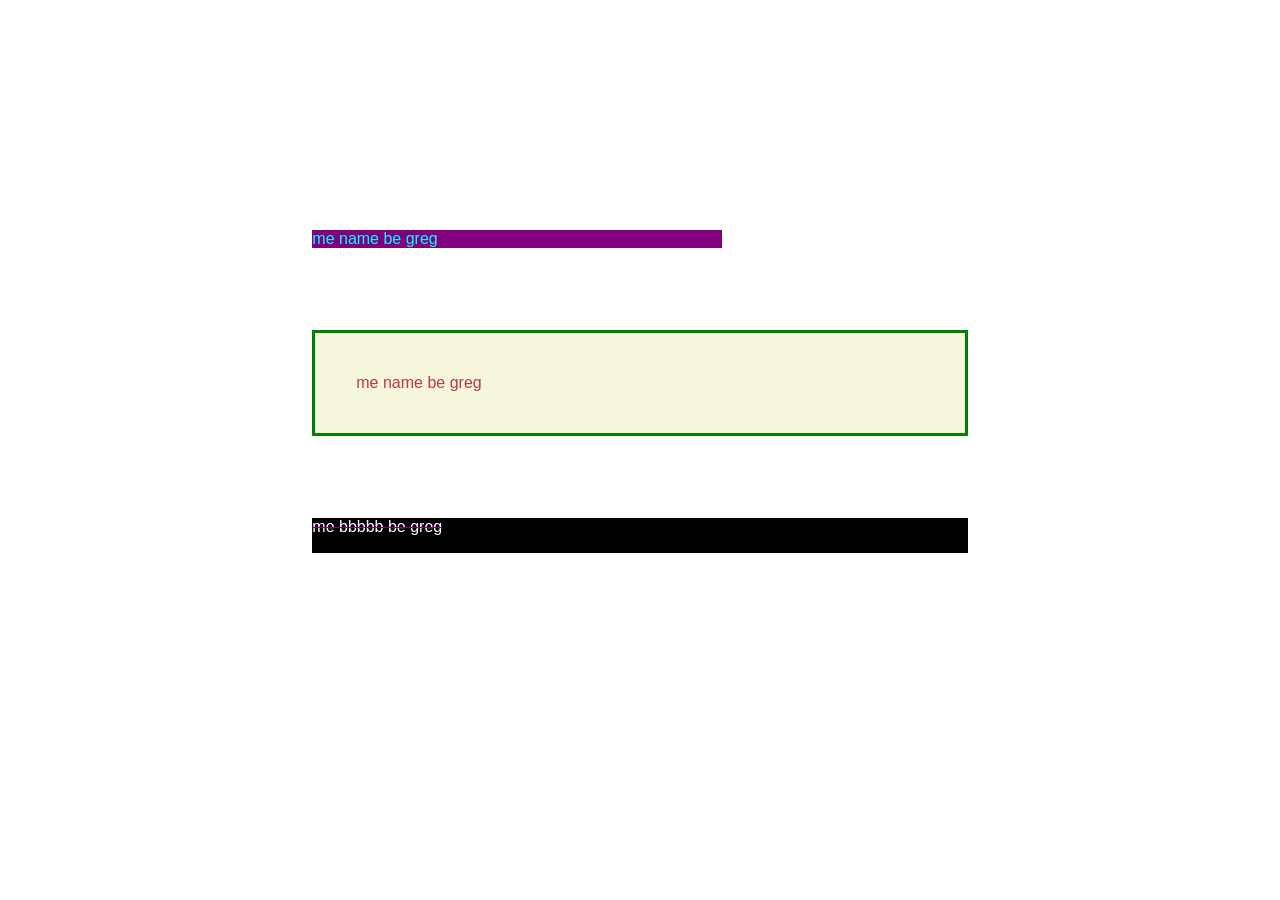
<file: css spacing practice/spacing practice.html>
<!DOCTYPE html>
<html lang="en">
<head>
    <meta charset="UTF-8">
    <meta name="viewport" content="width=device-width, initial-scale=1.0">
    <title>super duper awesome practice spacing thingy</title>
    <link rel="stylesheet" href="../css spacing practice/spacing practice.css">
</head>
<body>
    <section class="section-1">me name be greg</section>
    <section class="section-b">me name be greg</section>
    <section class="greg" id="steeve">me bbbbb be greg</section>
</body>
</html>
</file>
<file: css spacing practice/spacing practice.css>
*{
    margin: 10%;
    box-sizing: border-box;
    font-family: 'Franklin Gothic Medium', 'Arial Narrow', Arial, sans-serif;
}



.section-1{
    background-color: purple;
    color: aqua;
    height: 250;
    width: 50%;
}

.section-b{
    background-color: beige;
    color: rgb(184, 56, 77);
    padding: 5%;
    border: 3px solid green;
}

.greg{
    background-color: black;
    color: white;
    border-top:50px;
    padding-bottom: 2%;
}

#steeve{
    text-decoration: line-through solid purple;
}
</file>
